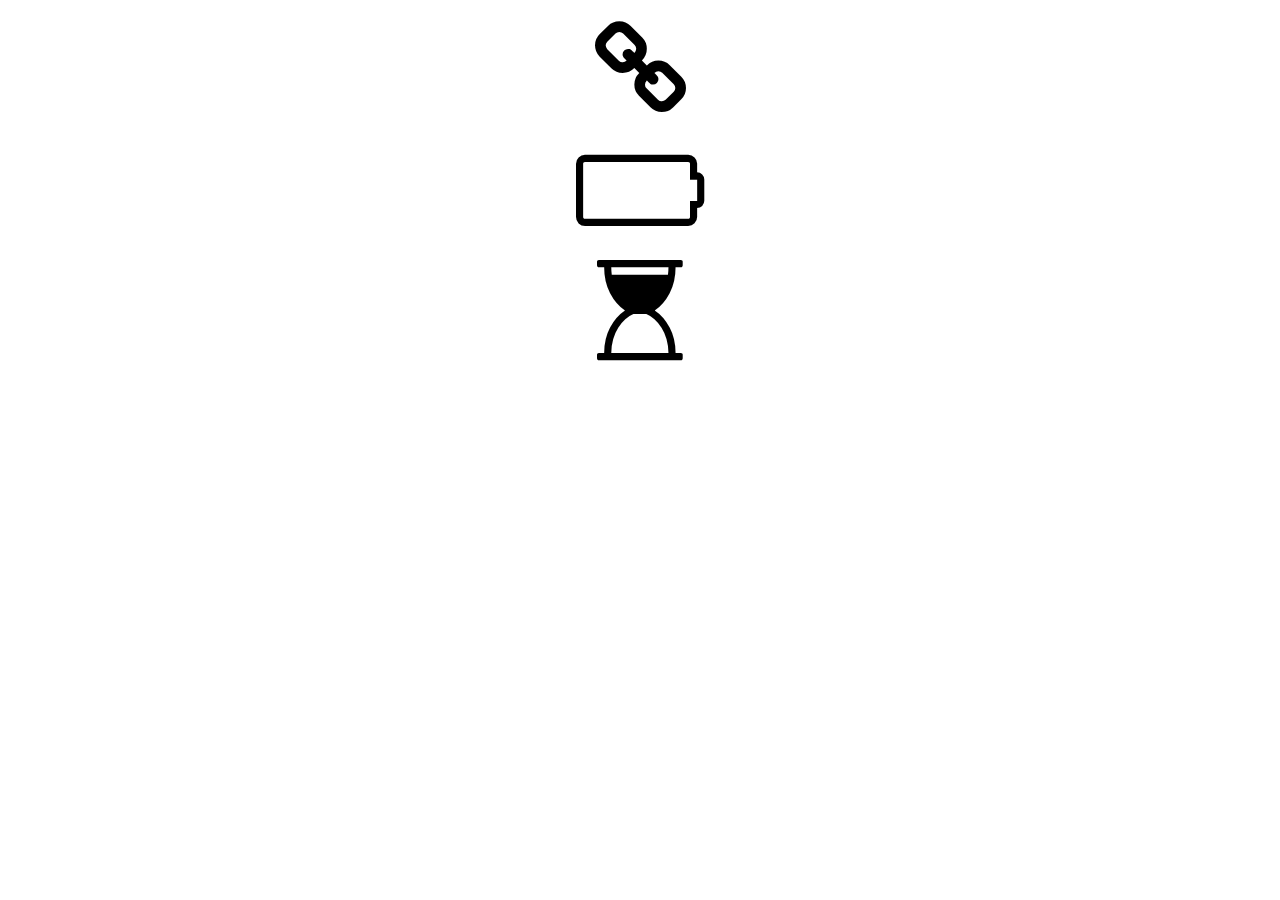
<file: js-demo3/pages/index.html>
<!DOCTYPE html>
<html lang="en">
<head>
    <meta charset="UTF-8">
    <meta name="viewport" content="width=device-width, initial-scale=1.0">
    <title></title>
    <link rel="stylesheet" href="../css/main.css">
    <link rel="stylesheet" href="https://stackpath.bootstrapcdn.com/font-awesome/4.7.0/css/font-awesome.min.css">
</head>
<body>
    <div id="container">
        <div id="chain" class="fa"></div>
        <div id="battery" class="fa"></div>
        <div id="hourglass" class="fa"></div>
    </div>
    
</body>
<script src="../js/main.js"></script>
</html>
</file>
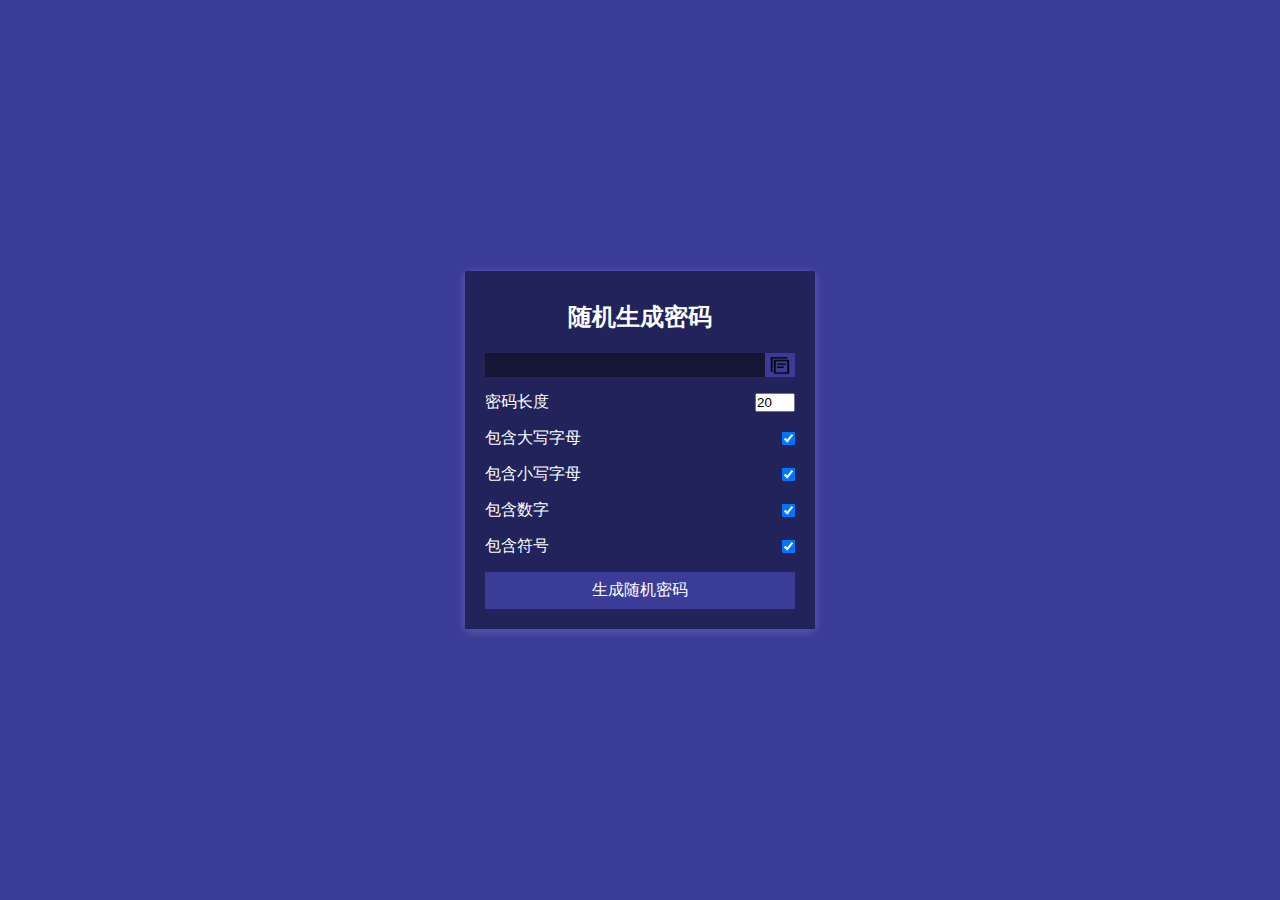
<file: js-demo4/pages/index.html>
<!DOCTYPE html>
<html lang="en">
<head>
    <meta charset="UTF-8">
    <meta name="viewport" content="width=device-width, initial-scale=1.0">
    <title>随机生成密码器</title>
    <link rel="stylesheet" href="../css/main.css">
    <!-- <link href="https://cdn.bootcss.com/font-awesome/5.12.1/css/fontawesome.min.css" rel="stylesheet"> -->
    <!-- <link rel="stylesheet" href="https://stackpath.bootstrap.com/font-awesome/4.7.0/css/font-awesome.min.css"> -->
</head>
<body>
    <div class="container">
        <h2>随机生成密码</h2>
        <div class="result-container">
            <span id="result"></span>
            <button class="btn" id="clipboard">
                <i class="fa fa-clipboard" id="copy"></i>
            </button>
        </div>
        <div class="settings">
            <div class="setting">
                <label>密码长度</label>
                <input type="number" id="length" min="4" max="20" value="20"/>
            </div>
            <siv class="setting">
                <label>包含大写字母</label>
                <input type="checkbox" id="uppercase" checked>
            </siv>
            <siv class="setting">
                <label>包含小写字母</label>
                <input type="checkbox" id="lowercase" checked>
            </siv>
            <siv class="setting">
                <label>包含数字</label>
                <input type="checkbox" id="numbers" checked>
            </siv>
            <siv class="setting">
                <label>包含符号</label>
                <input type="checkbox" id="symbols" checked>
            </siv>
        </div>
        <button class="btn btn-large" id="generate">生成随机密码</button>
    </div>
    
</body>
<script src="../js/main.js"></script>
</html>
</file>
<file: js-demo3/css/main.css>
html, body {
    margin: 0;
    padding: 0;
}

#container {
    width: 100%;
    height: 200px;
    display: flex;
    flex-direction: column;
    justify-self: center;
    align-items: center;
}

#chain {
    margin-top: 20px;
    font-size: 100px;
}

#battery {
    margin-top: 20px;
    font-size: 100px;
}

#hourglass {
    margin-top: 20px;
    font-size: 100px;
}
</file>
<file: js-demo4/css/main.css>
* {
    box-sizing: border-box;
    margin: 0;
    padding: 0;
}

body {
    background-color: #3b3b98;
    color: #fff;
    display: flex;
    flex-direction: column;
    align-items: center;
    justify-content: center;
    padding: 10px;
    min-height: 100vh;
    font-family: 'Segoe UI', Tahoma, Geneva, Verdana, sans-serif;
}

p {
    margin: 5px 0;
}

#clipboard {
    background-image: url("../img/copy.png");
    background-repeat: no-repeat;
    background-position: center;
    background-size: 25px  20px;
}

#copy {
    position: absolute;
    top: 2px;
    right: 6px;
}

#length {
    width: 40px;
}

h2 {
    margin: 10px 0 20px;
    text-align: center;
}

input[type="checkbox"] {
    margin-right: 0;
}

.container {
    background-color: #23235b;
    box-shadow: 0 2px 10px rgba(255, 255, 255, 0.2);
    padding: 20px;
    width: 350px;
    max-width: 100%;
}

.result-container {
    background-color: rgba(0, 0, 0, 0.4);
    display: flex;
    justify-content: center;
    align-items: center;
    position: relative;
    font-size: 18px;
    letter-spacing: 1px;
    padding: 12px 10px;
    height: 20px;
    width: 100%;
}

.result-container #result {
    word-wrap: break-word;
    max-width: calc(100%-40px);
}

.result-container .btn {
    font-size: 20px;
    position: absolute;
    top: 0;
    right: 0;
    width: 30px;
    height: 24px;
}

.btn {
    border: none;
    color: #fff;;
    cursor: pointer;
    font-size: 16px;
    padding: 8px 12px;
    background-color: #3b3b98;
}

.btn-large {
    display: block;
    width: 100%;
}

.setting {
    display: flex;
    justify-content: space-between;
    align-items: center;
    margin: 15px 0;
}

@media screen and (max-width: 400px) {
    .result-container {
        font-size: 14px;
    }
}
</file>
